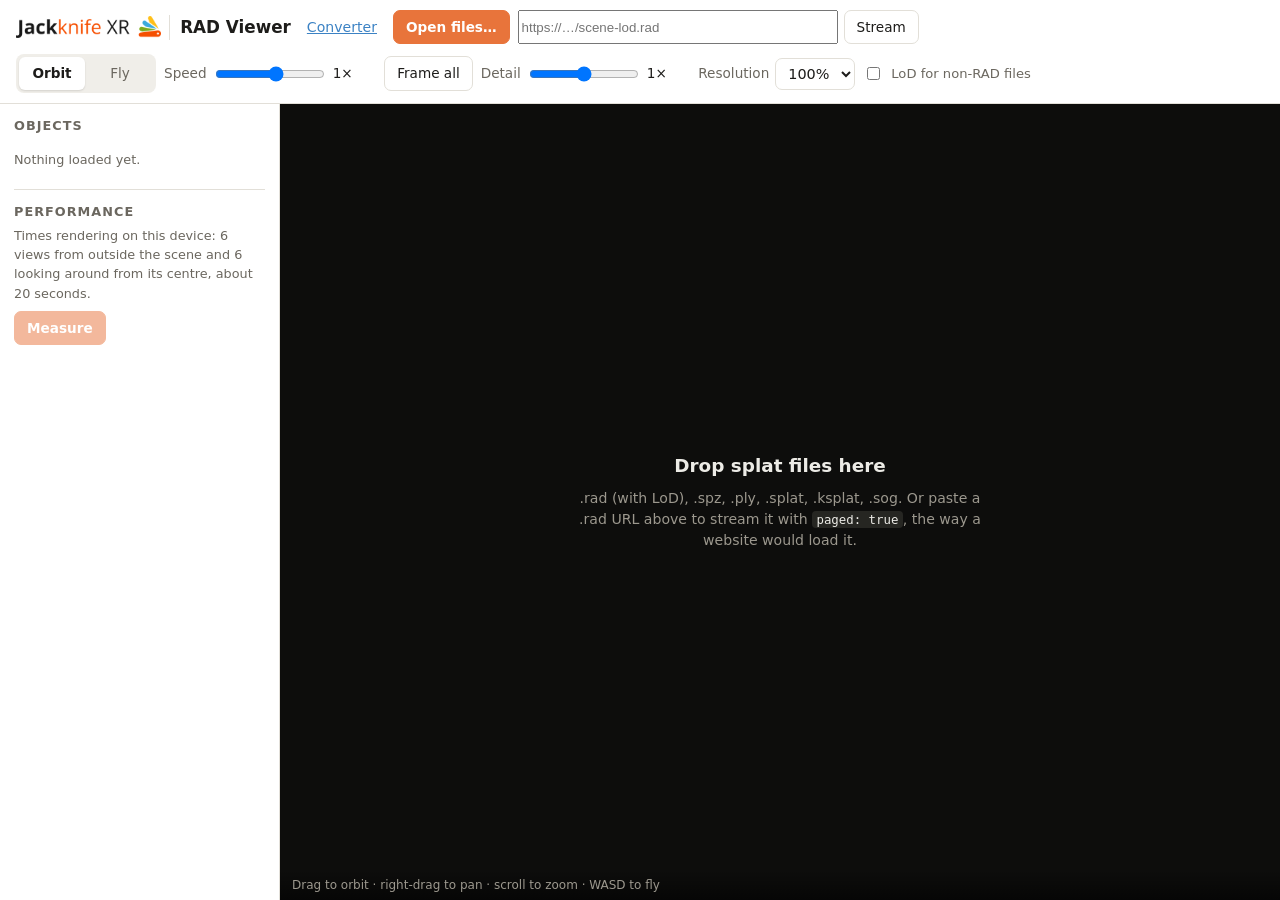
<file: web/viewer.html>
<!doctype html>
<html lang="en">
<head>
  <meta charset="utf-8">
  <meta name="viewport" content="width=device-width, initial-scale=1">
  <title>RAD Viewer</title>
  <meta name="description" content="View Spark .rad files (and other Gaussian splat formats) locally, or stream a .rad from a URL with paged loading.">
  <link rel="icon" type="image/png" href="brand/jackknife-xr-icon.png">
  <link rel="stylesheet" href="style.css">
  <script type="importmap">
    {
      "imports": {
        "three": "https://cdn.jsdelivr.net/npm/three@0.180.0/build/three.module.js",
        "three/addons/": "https://cdn.jsdelivr.net/npm/three@0.180.0/examples/jsm/",
        "@sparkjsdev/spark": "https://cdn.jsdelivr.net/npm/@sparkjsdev/spark@2.3.1/dist/spark.module.js"
      }
    }
  </script>
  <script type="module" src="viewer.js"></script>
</head>
<body class="viewer-page">
  <header class="vbar">
    <div class="vbrand">
      <a class="logo-link" href="https://jackknifexr.com" target="_blank" rel="noopener" title="Jackknife XR (opens in a new tab)"><picture class="vlogo"><source srcset="brand/jackknife-xr-logo-dark.png" media="(prefers-color-scheme: dark)"><img src="brand/jackknife-xr-logo.png" alt="Jackknife XR" width="792" height="120"></picture></a>
      <a class="vtitle" href="index.html" title="Back to the converter">RAD Viewer</a>
    </div>
    <nav class="vnav"><a href="index.html">Converter</a></nav>

    <div class="vgroup">
      <label class="btn primary vopen">
        <input type="file" id="v-files" multiple accept=".rad,.spz,.ply,.splat,.ksplat,.sog,.zip">
        Open files…
      </label>
      <form id="v-url-form" class="vurl">
        <input type="url" id="v-url" placeholder="https://…/scene-lod.rad" aria-label="URL of a .rad to stream" required>
        <button type="submit" class="btn">Stream</button>
      </form>
    </div>

    <div class="vgroup">
      <div class="seg vmode" role="radiogroup" aria-label="Camera controls">
        <label><input type="radio" name="v-mode" value="orbit" checked><span>Orbit</span></label>
        <label><input type="radio" name="v-mode" value="fly"><span>Fly</span></label>
      </div>
      <label class="vdetail vspeed" id="v-speed-wrap" title="Fly speed, relative to the scene's size (keys: - slower, = faster)">
        Speed <input type="range" id="v-speed" min="-4" max="3" step="0.5" value="0"> <output id="v-speed-out">1×</output>
      </label>
      <button type="button" class="btn" id="v-frame">Frame all</button>
      <label class="vdetail" title="Splat budget multiplier for LoD objects (SparkRenderer.lodSplatScale)">
        Detail <input type="range" id="v-detail" min="-2" max="2" step="0.25" value="0"> <output id="v-detail-out">1×</output>
      </label>
      <label class="vdetail" title="Render resolution relative to your screen's pixel density. Lower is faster for scenes with lots of overlapping splats.">
        Resolution
        <select id="v-res">
          <option value="1">100%</option>
          <option value="0.75">75%</option>
          <option value="0.5">50%</option>
        </select>
      </label>
      <label class="check vlod" title="Build an LoD tree in the browser for non-RAD files so they share the splat budget (slower to load)">
        <input type="checkbox" id="v-lod"> LoD for non-RAD files
      </label>
    </div>
  </header>

  <main class="vmain">
    <aside class="vobjects" aria-label="Loaded splat files">
      <h2>Objects</h2>
      <ol id="v-list"></ol>
      <p class="hint" id="v-list-empty">Nothing loaded yet.</p>

      <section class="vperf" aria-labelledby="v-perf-h">
        <h2 id="v-perf-h">Performance</h2>
        <p class="hint">Times rendering on this device: 6 views from outside the scene and 6 looking around from its centre, about 20 seconds.</p>
        <button type="button" class="btn primary" id="v-measure" disabled>Measure</button>
        <div id="v-perf-out"></div>
      </section>
    </aside>

    <section class="vstage" id="v-stage">
      <div id="v-canvas"></div>
      <div class="vempty" id="v-empty">
        <strong>Drop splat files here</strong>
        <span>.rad (with LoD), .spz, .ply, .splat, .ksplat, .sog. Or paste a .rad URL above to stream it with <code>paged: true</code>, the way a website would load it.</span>
      </div>
      <div class="vdrop" id="v-drop" hidden>Drop to add to the scene</div>
      <div class="vhud">
        <span id="v-hint">Drag to orbit · right-drag to pan · scroll to zoom · WASD to fly</span>
        <span id="v-stats"></span>
      </div>
    </section>
  </main>

  <template id="v-item-tpl">
    <li class="vitem">
      <div class="vitem-top">
        <span class="vname"></span>
        <button type="button" class="vx" title="Remove" aria-label="Remove">×</button>
      </div>
      <div class="vmeta"></div>
      <div class="vactions">
        <button type="button" class="btn vvis">Hide</button>
        <button type="button" class="btn vflip">Flip</button>
        <button type="button" class="btn vfocus">Frame</button>
        <button type="button" class="btn vrep" hidden>File check</button>
      </div>
      <div class="vreport" hidden></div>
    </li>
  </template>
</body>
</html>
</file>
<file: web/style.css>
:root {
  --bg: #f6f5f2;
  --surface: #ffffff;
  --surface-2: #f0eee9;
  --border: #e2dfd8;
  --text: #1d1c1a;
  --muted: #6b675f;
  --accent: #e8743b;
  --accent-2: #3b82c4;
  --accent-text: #ffffff;
  --ok: #2f8f5b;
  --err: #c2412d;
  --radius: 10px;
  --mono: ui-monospace, "Cascadia Code", "SF Mono", Menlo, Consolas, monospace;
  color-scheme: light;
}
@media (prefers-color-scheme: dark) {
  :root {
    --bg: #141412;
    --surface: #1d1d1a;
    --surface-2: #262622;
    --border: #34332e;
    --text: #ecebe6;
    --muted: #9c988e;
    --accent: #f08a55;
    --accent-2: #6aa8e0;
    --accent-text: #1a1206;
    --ok: #5cc28a;
    --err: #ef7a64;
    color-scheme: dark;
  }
}

* { box-sizing: border-box; }
[hidden] { display: none !important; }
html { -webkit-text-size-adjust: 100%; }
body {
  margin: 0;
  background: var(--bg);
  color: var(--text);
  font: 15px/1.5 system-ui, -apple-system, "Segoe UI", Roboto, sans-serif;
}
code { font-family: var(--mono); font-size: 0.88em; background: var(--surface-2); padding: 0.1em 0.35em; border-radius: 4px; }
a { color: var(--accent-2); }
h1, h2, h3 { margin: 0; line-height: 1.25; }
h2 { font-size: 0.8rem; text-transform: uppercase; letter-spacing: 0.08em; color: var(--muted); font-weight: 600; }
h3 { font-size: 0.85rem; font-weight: 600; margin: 18px 0 8px; }
small { color: var(--muted); font-weight: 400; }

.top { max-width: 1180px; margin: 0 auto; padding: 28px 16px 8px; display: flex; justify-content: space-between; align-items: flex-start; gap: 12px; flex-wrap: wrap; }
.topnav { text-decoration: none; white-space: nowrap; }
.brand { display: flex; flex-direction: column; gap: 14px; align-items: flex-start; }
.logo-link { display: inline-block; line-height: 0; border-radius: 6px; }
.logo-link:hover { opacity: 0.85; }
.brand-logo img { display: block; height: 40px; width: auto; max-width: 100%; }
.brand h1 { font-size: 1.5rem; letter-spacing: -0.01em; }
.brand p { margin: 4px 0 0; color: var(--muted); max-width: 62ch; }

.layout {
  max-width: 1180px; margin: 0 auto; padding: 16px;
  display: grid; grid-template-columns: 320px minmax(0, 1fr); gap: 20px; align-items: start;
}
@media (max-width: 820px) { .layout { grid-template-columns: minmax(0, 1fr); } }

.panel { background: var(--surface); border: 1px solid var(--border); border-radius: var(--radius); padding: 18px; }
.settings h2 { margin-bottom: 14px; }

.field { border: 0; padding: 0; margin: 0 0 16px; min-width: 0; }
.field legend, .field.row > span { font-size: 0.85rem; font-weight: 600; padding: 0; margin-bottom: 6px; }
.field.row { display: flex; flex-direction: column; gap: 6px; }
.hint { margin: 6px 0 0; font-size: 0.8rem; color: var(--muted); }

.seg { display: flex; background: var(--surface-2); border-radius: 8px; padding: 3px; gap: 2px; }
.seg label { flex: 1; position: relative; }
.seg input { position: absolute; opacity: 0; inset: 0; margin: 0; cursor: pointer; }
.seg span { display: block; text-align: center; padding: 6px 4px; border-radius: 6px; font-size: 0.85rem; color: var(--muted); white-space: nowrap; }
.seg input:checked + span { background: var(--surface); color: var(--text); font-weight: 600; box-shadow: 0 1px 2px rgb(0 0 0 / 0.12); }
.seg input:focus-visible + span { outline: 2px solid var(--accent-2); outline-offset: 1px; }

select, input[type="number"], input[type="text"] {
  width: 100%; font: inherit; font-size: 0.9rem; color: var(--text);
  background: var(--surface); border: 1px solid var(--border); border-radius: 7px; padding: 6px 8px;
}
select:focus-visible, input:focus-visible, button:focus-visible { outline: 2px solid var(--accent-2); outline-offset: 1px; }

.folder { display: flex; align-items: center; gap: 8px; background: var(--surface-2); border-radius: 8px; padding: 8px 10px; font-size: 0.85rem; min-width: 0; }
.folder svg { width: 18px; height: 18px; flex: none; color: var(--muted); }
.folder span { overflow-wrap: anywhere; min-width: 0; }
.folder.set { background: color-mix(in srgb, var(--accent-2) 12%, var(--surface)); }
.folder.set svg { color: var(--accent-2); }
.folder-actions { display: flex; flex-wrap: wrap; gap: 6px; margin-top: 8px; }
.saved { color: var(--ok); font-size: 0.85rem; margin-top: 8px; overflow-wrap: anywhere; }

.advanced { border-top: 1px solid var(--border); padding-top: 12px; margin-top: 4px; }
.advanced summary { cursor: pointer; font-weight: 600; font-size: 0.9rem; margin-bottom: 12px; }
.enc-grid { display: grid; grid-template-columns: 1fr 1fr; gap: 8px; }
.enc-grid label { display: flex; flex-direction: column; gap: 4px; font-size: 0.8rem; color: var(--muted); }
.check { display: flex; gap: 8px; align-items: flex-start; font-size: 0.85rem; margin-top: 8px; }
.check input { margin-top: 3px; }

button { font: inherit; cursor: pointer; }
.link { background: none; border: 0; padding: 0; color: var(--accent-2); font-size: 0.85rem; }
.btn {
  border: 1px solid var(--border); background: var(--surface); color: var(--text);
  border-radius: 7px; padding: 6px 12px; font-size: 0.85rem; font-weight: 500;
}
.btn:hover { background: var(--surface-2); }
.btn.primary { background: var(--accent); border-color: var(--accent); color: var(--accent-text); font-weight: 600; }
.btn.primary:hover { filter: brightness(1.05); }
.btn.ghost { border-color: transparent; color: var(--muted); }
.btn:disabled { opacity: 0.5; cursor: not-allowed; }

.drop {
  display: flex; flex-direction: column; align-items: center; justify-content: center; gap: 6px; text-align: center;
  min-height: 190px; padding: 24px 16px; cursor: pointer;
  border: 1.5px dashed var(--border); border-radius: var(--radius); background: var(--surface);
  transition: border-color 0.15s, background 0.15s;
}
.drop:hover, .drop.over { border-color: var(--accent); background: color-mix(in srgb, var(--accent) 6%, var(--surface)); }
.drop input { position: absolute; width: 1px; height: 1px; opacity: 0; pointer-events: none; }
.drop:focus-within { outline: 2px solid var(--accent-2); outline-offset: 2px; }
.drop svg { width: 34px; height: 34px; color: var(--accent); }
.drop strong { font-size: 1.05rem; }
.drop span { color: var(--muted); font-size: 0.85rem; }

.queue-head { display: flex; justify-content: space-between; align-items: center; margin: 22px 2px 10px; }
.queue { list-style: none; margin: 0; padding: 0; display: flex; flex-direction: column; gap: 10px; }

.job { background: var(--surface); border: 1px solid var(--border); border-radius: var(--radius); padding: 14px 16px; }
.job-top { display: flex; justify-content: space-between; gap: 12px; align-items: flex-start; }
.job-name { min-width: 0; display: flex; flex-direction: column; }
.job-name .name { font-weight: 600; overflow-wrap: anywhere; }
.job-name .meta { font-size: 0.8rem; color: var(--muted); }
.chip { flex: none; font-size: 0.75rem; font-weight: 600; padding: 2px 8px; border-radius: 99px; background: var(--surface-2); color: var(--muted); }
.job[data-state="running"] .chip { color: var(--accent-2); background: color-mix(in srgb, var(--accent-2) 14%, transparent); }
.job[data-state="done"] .chip { color: var(--ok); background: color-mix(in srgb, var(--ok) 14%, transparent); }
.job[data-state="error"] .chip, .job[data-state="cancelled"] .chip { color: var(--err); background: color-mix(in srgb, var(--err) 12%, transparent); }

.bar { height: 5px; background: var(--surface-2); border-radius: 99px; overflow: hidden; margin: 12px 0 6px; }
.bar .fill { height: 100%; width: 0; background: var(--accent); border-radius: inherit; transition: width 0.2s; }
.bar.indet .fill { width: 30% !important; animation: indet 1.1s ease-in-out infinite; }
@keyframes indet { from { transform: translateX(-100%); } to { transform: translateX(340%); } }
.job[data-state="done"] .bar .fill { background: var(--ok); }
.job[data-state="error"] .bar .fill { background: var(--err); }
.stage { font-size: 0.8rem; color: var(--muted); min-height: 1.2em; }

.stats { display: grid; grid-template-columns: repeat(auto-fit, minmax(120px, 1fr)); gap: 10px 16px; margin: 12px 0 2px; }
.stats div { min-width: 0; }
.stats dt { font-size: 0.72rem; text-transform: uppercase; letter-spacing: 0.06em; color: var(--muted); }
.stats dd { margin: 0; font-variant-numeric: tabular-nums; font-weight: 600; overflow-wrap: anywhere; }
.error { color: var(--err); font-size: 0.85rem; margin-top: 8px; overflow-wrap: anywhere; }
.actions { display: flex; flex-wrap: wrap; gap: 8px; margin-top: 12px; }
.log {
  margin: 10px 0 0; max-height: 220px; overflow: auto; font: 12px/1.45 var(--mono);
  background: var(--surface-2); border-radius: 7px; padding: 10px; white-space: pre-wrap; overflow-wrap: anywhere;
}

.foot { color: var(--muted); font-size: 0.82rem; margin-top: 24px; }

dialog#viewer {
  width: min(1100px, calc(100vw - 32px)); height: min(760px, calc(100vh - 32px));
  padding: 0; border: 1px solid var(--border); border-radius: var(--radius);
  background: #0d0d0c; color: #ecebe6; overflow: hidden;
}
dialog#viewer[open] { display: flex; flex-direction: column; }
dialog::backdrop { background: rgb(0 0 0 / 0.55); }
.viewer-bar { display: flex; align-items: center; gap: 10px; padding: 10px 12px; background: #1b1b19; flex-wrap: wrap; }
.viewer-bar strong { overflow-wrap: anywhere; }
#viewer-status { font-size: 0.8rem; color: #9c988e; }
.viewer-bar .spacer { flex: 1; }
.viewer-bar .btn { background: #2a2a26; border-color: #3a3934; color: #ecebe6; }
#viewer-canvas { flex: 1; min-height: 0; position: relative; }
#viewer-canvas canvas { display: block; width: 100%; height: 100%; }
.viewer-bar .vdetail { color: #9c988e; }
.viewer-bar .vdetail output { color: #ecebe6; }
.viewer-bar .seg { background: #2a2a26; }
.viewer-bar .seg span { color: #9c988e; }
.viewer-bar .seg input:checked + span { background: #3a3934; color: #ecebe6; }
.viewer-hint { margin: 0; padding: 6px 12px; font-size: 0.75rem; color: #9c988e; background: #1b1b19; }

/* native hand-off */
dialog#handoff {
  width: min(640px, calc(100vw - 32px)); max-height: calc(100vh - 32px);
  padding: 0; border: 1px solid var(--border); border-radius: var(--radius);
  background: var(--surface); color: var(--text);
}
.handoff-body { padding: 22px 22px 16px; overflow-wrap: anywhere; }
.handoff-body h2 { font-size: 1.15rem; text-transform: none; letter-spacing: 0; color: var(--text); margin-bottom: 10px; }
.handoff-body p { margin: 0 0 12px; }
.handoff-body ol { margin: 12px 0 14px; padding-left: 20px; }
.handoff-body li { margin-bottom: 8px; }
.os-tabs { display: inline-flex; background: var(--surface-2); border-radius: 8px; padding: 3px; gap: 2px; margin-bottom: 14px; }
.os-tabs button { border: 0; background: none; color: var(--muted); padding: 5px 14px; border-radius: 6px; font-size: 0.85rem; }
.os-tabs button[aria-selected="true"] { background: var(--surface); color: var(--text); font-weight: 600; box-shadow: 0 1px 2px rgb(0 0 0 / 0.12); }
.notice { background: color-mix(in srgb, var(--accent) 12%, var(--surface)); border-radius: 8px; padding: 10px 12px; font-size: 0.88rem; }
details.cmd { border-top: 1px solid var(--border); padding-top: 12px; margin-top: 4px; }
details.cmd summary { cursor: pointer; font-weight: 600; font-size: 0.9rem; margin-bottom: 8px; }
.cmd-row { display: flex; gap: 8px; align-items: flex-start; margin-bottom: 8px; }
.cmd-row code { flex: 1; min-width: 0; display: block; padding: 8px 10px; white-space: pre-wrap; word-break: break-all; font-size: 0.8rem; }
.handoff-actions { display: flex; justify-content: flex-end; margin-top: 8px; }

/* ---------- viewer page ---------- */
body.viewer-page { height: 100vh; height: 100dvh; display: flex; flex-direction: column; overflow: hidden; }
.vbar {
  display: flex; flex-wrap: wrap; align-items: center; gap: 10px 16px;
  padding: 10px 16px; background: var(--surface); border-bottom: 1px solid var(--border);
}
.vbrand { display: flex; align-items: center; gap: 8px; color: var(--text); text-decoration: none; font-weight: 700; font-size: 1.05rem; }
.vlogo img { display: block; height: 22px; width: auto; }
.vtitle { padding-left: 10px; border-left: 1px solid var(--border); color: var(--text); text-decoration: none; }
.vtitle:hover { color: var(--accent); }
.vnav a { font-size: 0.88rem; }
.vgroup { display: flex; flex-wrap: wrap; align-items: center; gap: 8px; }
.vopen { position: relative; overflow: hidden; display: inline-flex; align-items: center; }
.vopen input { position: absolute; inset: 0; opacity: 0; cursor: pointer; }
.vurl { display: flex; gap: 6px; }
.vurl input { width: min(320px, 52vw); }
.vmode { min-width: 140px; }
.vdetail { display: inline-flex; align-items: center; gap: 6px; font-size: 0.85rem; color: var(--muted); }
.vdetail input { width: 110px; }
.vdetail output { min-width: 3.2em; color: var(--text); font-variant-numeric: tabular-nums; }
.vlod { margin-top: 0; font-size: 0.82rem; color: var(--muted); }

.vmain { flex: 1; min-height: 0; display: grid; grid-template-columns: 280px minmax(0, 1fr); }
.vobjects { border-right: 1px solid var(--border); background: var(--surface); padding: 14px; overflow-y: auto; }
.vobjects h2 { margin-bottom: 10px; }
#v-list { list-style: none; margin: 0; padding: 0; display: flex; flex-direction: column; gap: 8px; }
.vitem { border: 1px solid var(--border); border-radius: 8px; padding: 10px; background: var(--bg); }
.vitem.hidden-obj { opacity: 0.55; }
.vitem-top { display: flex; justify-content: space-between; gap: 8px; align-items: flex-start; }
.vname { font-weight: 600; font-size: 0.9rem; overflow-wrap: anywhere; }
.vx { border: 0; background: none; color: var(--muted); font-size: 1.1rem; line-height: 1; padding: 0 2px; }
.vx:hover { color: var(--err); }
.vmeta { font-size: 0.78rem; color: var(--muted); margin: 4px 0 8px; overflow-wrap: anywhere; }
.vmeta.err { color: var(--err); }
.vactions { display: flex; gap: 6px; flex-wrap: wrap; }
.vactions .btn { padding: 4px 9px; font-size: 0.78rem; }

.vstage { position: relative; min-height: 0; background: #0d0d0c; }
#v-canvas { position: absolute; inset: 0; }
#v-canvas canvas { display: block; width: 100%; height: 100%; }
.vempty {
  position: absolute; inset: 0; display: flex; flex-direction: column; align-items: center; justify-content: center;
  gap: 8px; text-align: center; padding: 24px; color: #cfcdc6; pointer-events: none;
}
.vempty strong { font-size: 1.15rem; color: #ecebe6; }
.vempty span { max-width: 46ch; font-size: 0.88rem; color: #9c988e; }
.vempty code { background: #262622; color: #ecebe6; }
.vdrop {
  position: absolute; inset: 12px; border: 2px dashed var(--accent); border-radius: var(--radius);
  display: flex; align-items: center; justify-content: center; font-weight: 600; color: #ecebe6;
  background: rgb(232 116 59 / 0.12); pointer-events: none;
}
.vhud {
  position: absolute; left: 0; right: 0; bottom: 0; display: flex; justify-content: space-between; gap: 12px; flex-wrap: wrap;
  padding: 6px 12px; font-size: 0.75rem; color: #9c988e; background: linear-gradient(transparent, rgb(0 0 0 / 0.55)); pointer-events: none;
}

@media (max-width: 820px) {
  body.viewer-page { height: auto; min-height: 100dvh; overflow: auto; }
  .vmain { grid-template-columns: minmax(0, 1fr); grid-template-rows: 60vh auto; }
  .vstage { order: -1; min-height: 60vh; }
  .vobjects { border-right: 0; border-top: 1px solid var(--border); }
  .vurl { flex: 1 1 100%; }
  .vurl input { flex: 1; width: auto; }
}

/* viewer: file check + performance */
.vrep[data-level="high"] { border-color: var(--err); color: var(--err); }
.vrep[data-level="medium"] { border-color: var(--accent); color: var(--accent); }
.vrep[data-level="good"] { color: var(--ok); }
.vreport { margin-top: 8px; }
.finding { font-size: 0.78rem; margin: 0 0 6px; padding: 6px 8px; border-radius: 6px; background: var(--surface-2); border-left: 3px solid var(--muted); }
.finding strong { display: block; font-size: 0.8rem; }
.finding.high { border-left-color: var(--err); }
.finding.medium { border-left-color: var(--accent); }
.finding.info { border-left-color: var(--accent-2); }
.vperf { margin-top: 20px; padding-top: 14px; border-top: 1px solid var(--border); }
.vperf h2 { margin-bottom: 6px; }
.vperf .hint { margin-bottom: 8px; }
#v-perf-out { margin-top: 10px; font-size: 0.82rem; }
.perf-table { width: 100%; border-collapse: collapse; font-variant-numeric: tabular-nums; margin-bottom: 6px; }
.perf-table th, .perf-table td { text-align: left; padding: 4px 4px; border-bottom: 1px solid var(--border); font-size: 0.8rem; }
.perf-table th { color: var(--muted); font-weight: 600; font-size: 0.72rem; text-transform: uppercase; letter-spacing: 0.04em; }
.pill { font-size: 0.72rem; font-weight: 600; padding: 1px 7px; border-radius: 99px; background: var(--surface-2); }
.pill.good { color: var(--ok); background: color-mix(in srgb, var(--ok) 14%, transparent); }
.pill.medium { color: var(--accent); background: color-mix(in srgb, var(--accent) 14%, transparent); }
.pill.high { color: var(--err); background: color-mix(in srgb, var(--err) 12%, transparent); }

/* converter: file check on the job card */
.filecheck { margin-top: 10px; font-size: 0.85rem; }
.filecheck summary { cursor: pointer; font-weight: 600; }
.filecheck[data-level="high"] summary { color: var(--err); }
.filecheck[data-level="medium"] summary { color: var(--accent); }
.filecheck[data-level="good"] summary { color: var(--ok); }
.filecheck-body { margin-top: 8px; }
</file>
